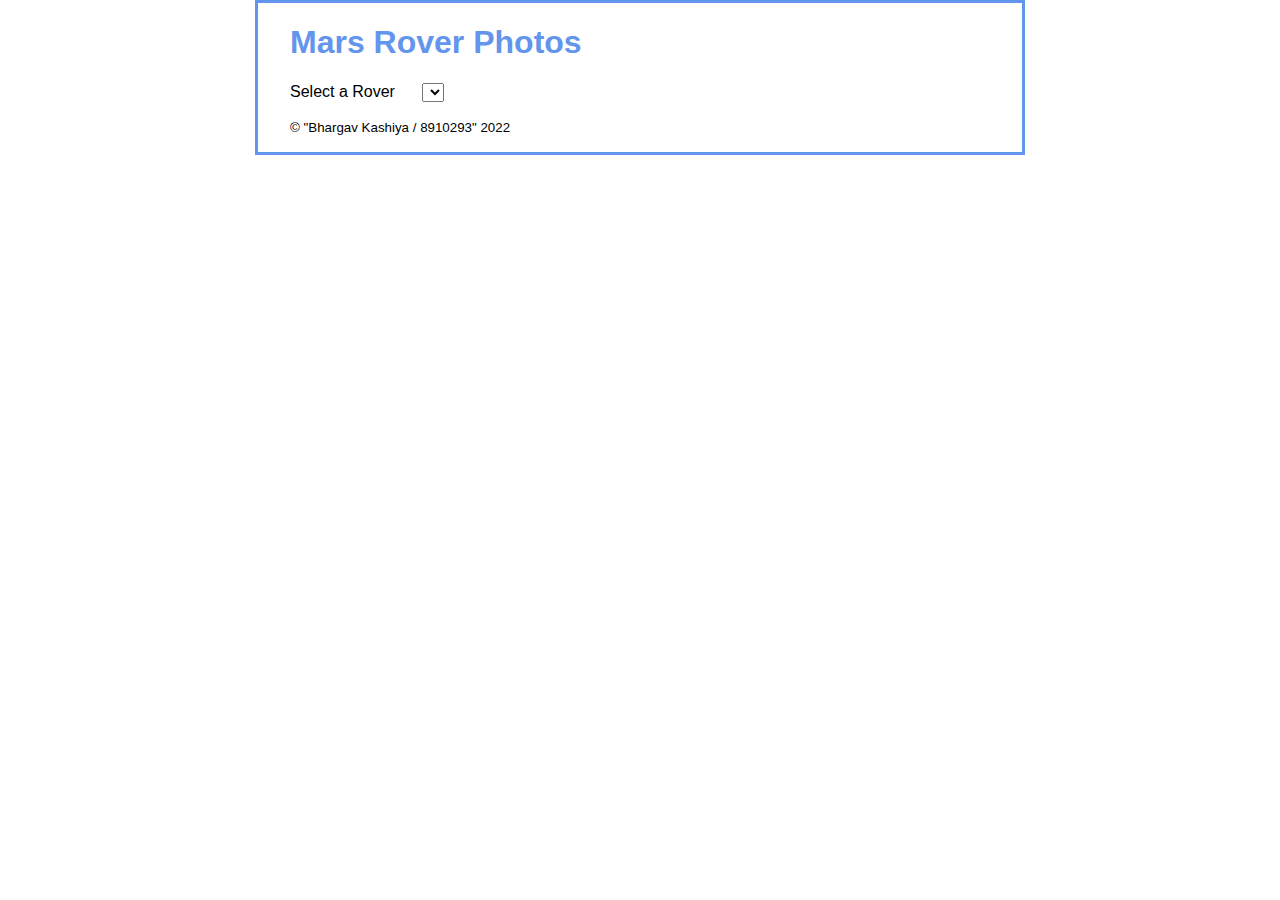
<file: Part1-mars_rover/mars_rover/index.html>
<!DOCTYPE html>
<html lang="en">
<head>
    <meta name="viewport" content="width=device-width, initial-scale=1">
    <title>NASA's Mars Rover Photos</title>
    <link rel="stylesheet" href="rover.css">
</head>

<body>
    <main>
        <h1>Mars Rover Photos</h1>
        <div>
            <label>Select a Rover</label>
            <select id="rover"></select>
        </div>
        <div id="options" class="hide">
            <table>
                <tr>
                    <th>Name</th><th>Status</th><th># of Photos</th><th>Landing Date</th><th>Max Date</th>
                </tr>
                <tr>
                    <td id="name"></td>
                    <td id="status"></td>
                    <td id="photos"></td>
                    <td id="landing"></td>
                    <td id="max"></td>
                </tr>
            </table>
            <div>
                <label>Select a Date:</label>
                <select id="year"></select>
                <select id="month"></select>
                <select id="date"></select>
            </div>
            <div>
                <label>Select a Camera</label>
                <select id="camera"></select>
            </div>
            <div>
                <input type="button" id="view" value="View photos">
                <span class="error"></span>
            </div>
        </div>
        <div id="display"></div>
    </main>
    <small>&copy; "Bhargav Kashiya / 8910293" 2022</small>
    <script src="https://code.jquery.com/jquery-3.4.1.min.js"></script>
    <script src="rover.js"></script>
</body>
</html>
</file>
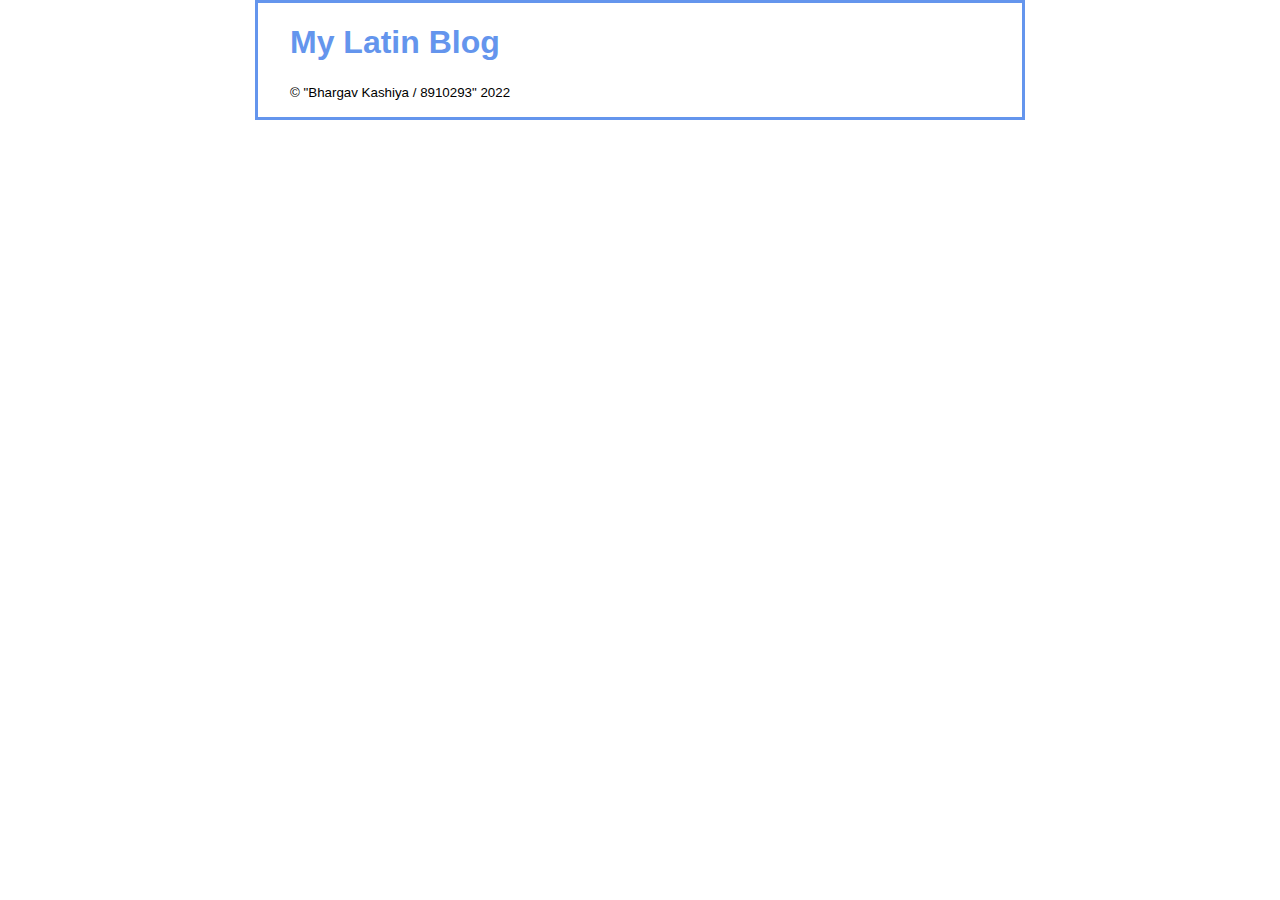
<file: Part2-blog/blog/index.html>
<!DOCTYPE html>
<html>
<head>
    <meta charset="UTF-8">
    <meta name="viewport" content="width=device-width, initial-scale=1">
    <title>My Latin Blog</title>
    <link rel="stylesheet" href="blog.css">
</head>
<body>
    <main>
        <h1>My Latin Blog</h1>
        <div id="posts"></div>
    </main>
    <small>&copy; "Bhargav Kashiya / 8910293" 2022</small>
    <script src="https://code.jquery.com/jquery-3.4.1.slim.min.js"></script>
    <script src="blog.js"></script>   
</body>

</html>
</file>
<file: Part1-mars_rover/mars_rover/rover.css>
body {
    font-family: Arial, Helvetica, sans-serif;
    background-color: white;
    margin: 0 auto;
    width: 700px;
    border: 3px solid cornflowerblue;
    padding: 0 2em 1em;
}
h1, h3 {
    color: cornflowerblue;
}
div {
    margin-bottom: 1em;
}
label {
    display: inline-block;
    width: 8em;
}
input {
    margin-right: 0.5em;
}
table {
    margin-bottom: 1em;
}
td, th {
    min-width: 7em;
    text-align: left;
}
img {
    width: 200px;
    margin-right: 0.5em;
}
.error {
    color: red;
}
.hide {
    display: none;
}
</file>
<file: Part2-blog/blog/blog.css>
body {
    font-family: Arial, Helvetica, sans-serif;
    background-color: white;
    margin: 0 auto;
    width: 700px;
    border: 3px solid cornflowerblue;
    padding: 0 2em 1em;
}
h1 {
    color: cornflowerblue;
}
div {
    margin-bottom: 1em;
}

label {
    margin-top: 1em;
    font-style: italic;
}
a {
    float: right;
}
ul {
    list-style-type: none;
    margin-right: 3em;
}
ul li {
    padding-top: 1em;
}
.comments {
    font-size: small;
}
</file>
